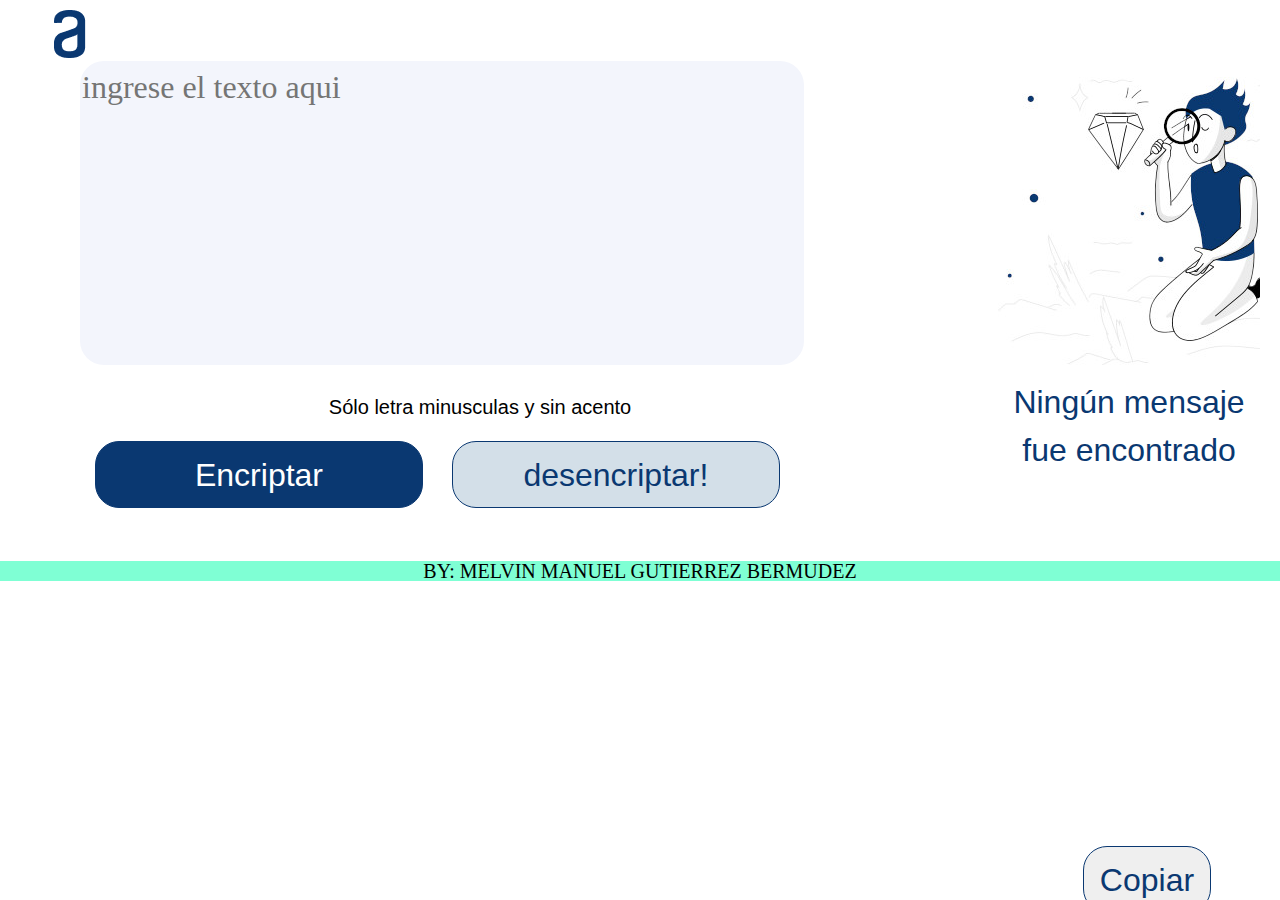
<file: index.html>
<!DOCTYPE html>
<html lang="es">

<head>
    <meta charset="utf-8">
    <meta name="viewport" content="width=device-width">
    <title>Challenge 1 - Encriptador</title>
    <link rel="stylesheet" href="reset.css">
    <link rel="stylesheet" href="style.css">
    <script type="text/javascript" src="script.js"></script>
</head>

<body>
    <header>
        <div class="logo">
            <img class="logoImg" src="imagenes/Logo.png">
        </div>
    </header>

    <main>
        <section class="section1">
            <div class="left">
                <textarea id="inputtexto" placeholder="Ingrese el texto aqui"></textarea>
                <div class="left-button">
                    <p>Sólo letra minusculas y sin acento</p>
                </div>
            </div>

            <div>
                <button type="button" id="btn-encriptar" onclick="encriptar()">Encriptar</button>
                <button type="button" id="btn-desencriptar" onclick="desencriptar()">desencriptar!</button>
            </div>

        </section>

        <section class="section2">
            <div class="mensaje">
                <img src="imagenes/vector.jpg" id="imgDer">
                <h2 id="texto" class="texto">Ningún mensaje fue encontrado</h2>
                <textarea id="texto2" class="texto2"></textarea>

                <div>
                    <button type="button" id="copiar" onclick="copia()">Copiar</button>
                </div>

            </div>

        </section>

    </main>

    <footer>
        <p>BY: MELVIN MANUEL GUTIERREZ BERMUDEZ</p>
    </footer>
</body>

</html>
</file>
<file: style.css>
* {
                                                                        font-family: Arial, Helvetica, sans-serif;
                                                                        font-weight: 400;
                                                                        font-size: 32px;
                                                                        line-height: 150%;
                                                                    }
                                                                    
                                                                    main {
                                                                        display: flex;
                                                                        margin-bottom: 50px;
                                                                        margin-left: 80px;
                                                                    }
                                                                    
                                                                    .logo {
                                                                        padding-top: 10px;
                                                                        margin-left: 10px;
                                                                        width: 5%;
                                                                    }
                                                                    
                                                                    .left {
                                                                        width: 800px;
                                                                        height: 300px;
                                                                    }
                                                                    
                                                                    section1 {
                                                                        width: 75%;
                                                                        height: 80%;
                                                                    }
                                                                    
                                                                    #inputtexto {
                                                                        border: solid;
                                                                        color: #0A3871;
                                                                        margin-top: 20px;
                                                                        border-radius: 24px;
                                                                        text-transform: lowercase;
                                                                        width: 90%;
                                                                        height: 100%;
                                                                        left: 12%;
                                                                        top: 15%;
                                                                        border: none;
                                                                        font-family: "Inter";
                                                                        font-style: normal;
                                                                        font-weight: 400;
                                                                        font-size: 32px;
                                                                        line-height: 150%;
                                                                        background-color: #f3f5fc;
                                                                        margin: auto;
                                                                        resize: none;
                                                                    }
                                                                    
                                                                    .left-button p {
                                                                        font-size: 20px;
                                                                    }
                                                                    
                                                                    placeholder {
                                                                        color: black;
                                                                    }
                                                                    
                                                                    p {
                                                                        margin-top: 5px;
                                                                        text-align: center;
                                                                    }
                                                                    
                                                                    #btn-encriptar {
                                                                        background-color: #0A3871;
                                                                        border: 1px solid #0A3871;
                                                                        border-radius: 24px;
                                                                        color: white;
                                                                        cursor: pointer;
                                                                        margin-top: 80px;
                                                                        height: 67px;
                                                                        width: 328px;
                                                                        margin-left: 15px;
                                                                    }
                                                                    
                                                                    #btn-desencriptar {
                                                                        background-color: #D3DFe8;
                                                                        border: 1px solid #0A3871;
                                                                        border-radius: 24px;
                                                                        color: #0A3871;
                                                                        cursor: pointer;
                                                                        height: 67px;
                                                                        margin-left: 20px;
                                                                        width: 328px;
                                                                    }
                                                                    
                                                                    .section2 {
                                                                        width: 35%;
                                                                        height: 450px;
                                                                        background: white;
                                                                        background-color: white;
                                                                        background-repeat: no-repeat;
                                                                        border: none;
                                                                        border-radius: 24px;
                                                                        color: #0A3871;
                                                                        margin-left: 98px;
                                                                        margin-right: 20px;
                                                                        padding-left: 20px;
                                                                        position: static;
                                                                        box-sizing: border-box;
                                                                        overflow: hidden;
                                                                    }
                                                                    
                                                                    .texto {
                                                                        text-align: center;
                                                                        background-color: white;
                                                                    }
                                                                    
                                                                    #texto2 {
                                                                        position: relative;
                                                                        border: none;
                                                                        border-radius: 24px;
                                                                        height: 335px;
                                                                        width: 90%;
                                                                        margin-top: 15px;
                                                                        resize: none;
                                                                    }
                                                                    
                                                                    #copiar {
                                                                        border: 1px solid #0A3871;
                                                                        border-radius: 24px;
                                                                        color: #0A3871;
                                                                        cursor: pointer;
                                                                        height: 67px;
                                                                        margin-left: 85px;
                                                                        margin-top: 5px;
                                                                        position: fixed;
                                                                        width: 10%;
                                                                    }
                                                                    
                                                                    .ocultar {
                                                                        display: none;
                                                                    }
                                                                    
                                                                    footer {
                                                                        background-color: aquamarine;
                                                                        margin-top: 5px;
                                                                        margin-bottom: 0px;
                                                                        width: 100%;
                                                                        height: 10%;
                                                                        text-align: center;
                                                                    }
                                                                    
                                                                    footer p {
                                                                        font-size: 20px;
                                                                    }
                                                                    /* Responsive design */
                                                                    
                                                                    @media (max-width: 480px) {
                                                                        body {
                                                                            background-color: red;
                                                                        }
                                                                        main {
                                                                            width: auto;
                                                                            height: auto;
                                                                            flex-direction: row;
                                                                            display: flex;
                                                                        }
                                                                        .logo {
                                                                            margin: 20px auto 10px 50px;
                                                                        }
                                                                        .section1 {
                                                                            width: 100%;
                                                                        }
                                                                        .section2 {
                                                                            width: 700px;
                                                                            height: 100%;
                                                                            left: 2%;
                                                                            top: 700px;
                                                                            position: absolute;
                                                                        }
                                                                        .inputtexto {
                                                                            width: 80%;
                                                                            height: 60%;
                                                                            left: 10%;
                                                                            top: 5%;
                                                                        }
                                                                        #btn-encriptar {
                                                                            display: inline;
                                                                        }
                                                                        #btn-desencriptar {
                                                                            display: inline;
                                                                        }
                                                                        #copiar {
                                                                            margin-top: auto;
                                                                        }
                                                                        footer {
                                                                            width: 100%;
                                                                            text-align: center;
                                                                        }
                                                                    }
                                                                    
                                                                    @media (max-width: 800px) {
                                                                        body {
                                                                            background-color: red;
                                                                        }
                                                                        main {
                                                                            width: auto;
                                                                            height: auto;
                                                                            flex-direction: row;
                                                                            display: flex;
                                                                        }
                                                                        .logo {
                                                                            margin: 20px auto 10px 50px;
                                                                        }
                                                                        .section1 {
                                                                            width: 100%;
                                                                        }
                                                                        .section2 {
                                                                            width: 700px;
                                                                            height: 100%;
                                                                            left: 2%;
                                                                            top: 700px;
                                                                            position: absolute;
                                                                        }
                                                                        .inputtexto {
                                                                            width: 80%;
                                                                            height: 60%;
                                                                            left: 10%;
                                                                            top: 5%;
                                                                        }
                                                                        #btn-encriptar {
                                                                            display: inline;
                                                                        }
                                                                        #btn-desencriptar {
                                                                            display: inline;
                                                                        }
                                                                        #copiar {
                                                                            margin-top: auto;
                                                                        }
                                                                        footer {
                                                                            width: 100%;
                                                                            text-align: center;
                                                                        }
                                                                    }
</file>
